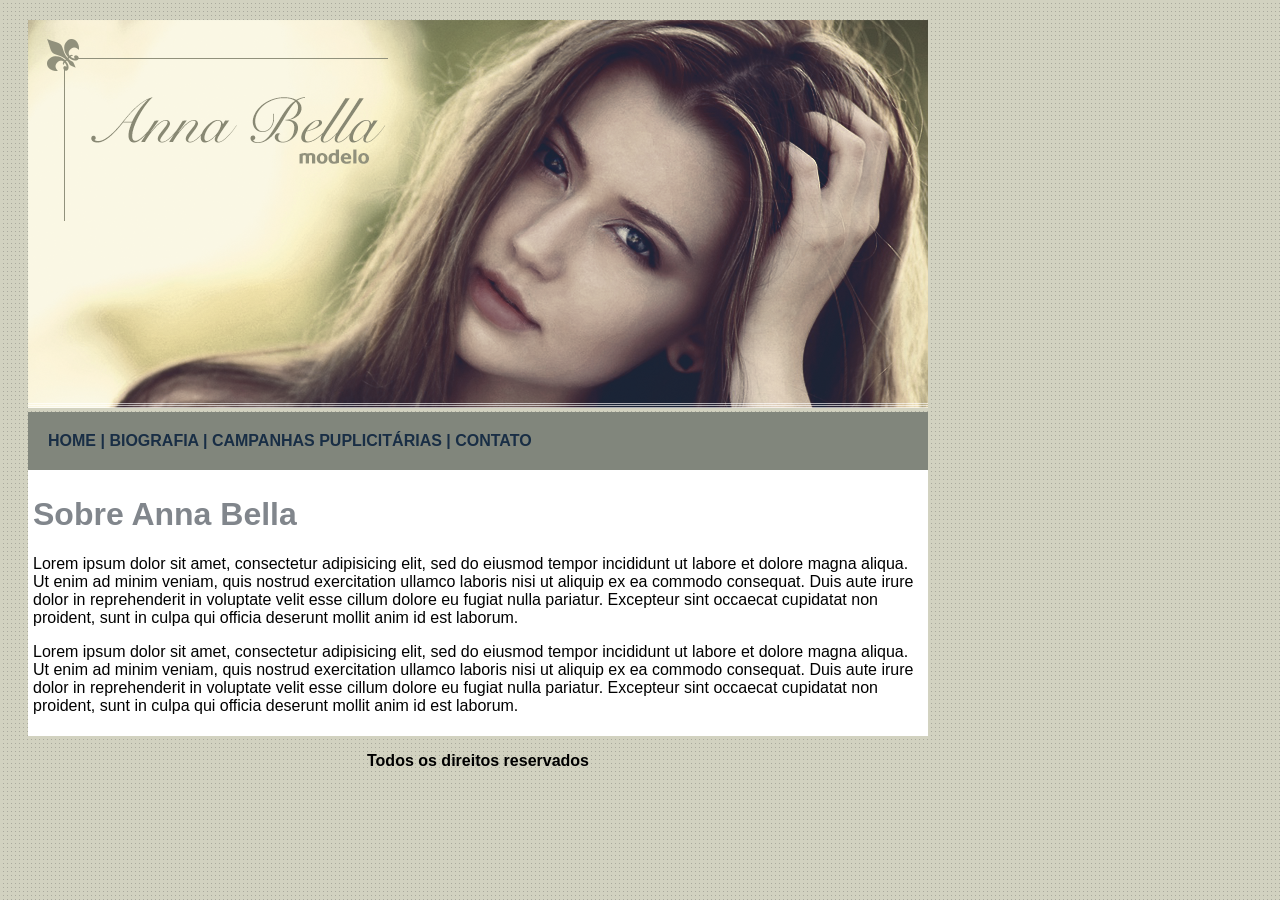
<file: index.html>
<!DOCTYPE html>
<html lang="pt-br">
<head>
	<meta charset="utf-8">
	<meta name="viewport" content="width=device-width, initial-scale=1">
	<link rel="stylesheet" type="text/css" href="estilo.css">
	<title>Página Principal</title>
</head>
<body>
	<div class="conteudo">
		<header>
			<img src="imagens/capa.png">
			<nav>
				<a href="index.html">HOME | </a>
				<a href="biografia.html">BIOGRAFIA | </a>
				<a href="campanhas-puplicitarias.html">CAMPANHAS PUPLICITÁRIAS | </a>
				<a href="contato.html">CONTATO</a>
			</nav>
		</header>
		<main>
			<h1>Sobre Anna Bella</h1>
			<p>Lorem ipsum dolor sit amet, consectetur adipisicing elit, sed do eiusmod
			tempor incididunt ut labore et dolore magna aliqua. Ut enim ad minim veniam,
			quis nostrud exercitation ullamco laboris nisi ut aliquip ex ea commodo
			consequat. Duis aute irure dolor in reprehenderit in voluptate velit esse
			cillum dolore eu fugiat nulla pariatur. Excepteur sint occaecat cupidatat non
			proident, sunt in culpa qui officia deserunt mollit anim id est laborum.</p>
			<p>Lorem ipsum dolor sit amet, consectetur adipisicing elit, sed do eiusmod
			tempor incididunt ut labore et dolore magna aliqua. Ut enim ad minim veniam,
			quis nostrud exercitation ullamco laboris nisi ut aliquip ex ea commodo
			consequat. Duis aute irure dolor in reprehenderit in voluptate velit esse
			cillum dolore eu fugiat nulla pariatur. Excepteur sint occaecat cupidatat non
			proident, sunt in culpa qui officia deserunt mollit anim id est laborum.</p>
			
		</main>
		<footer>
			<p>Todos os direitos reservados</p>
		</footer>
	</div>
</body>
</html>
</file>
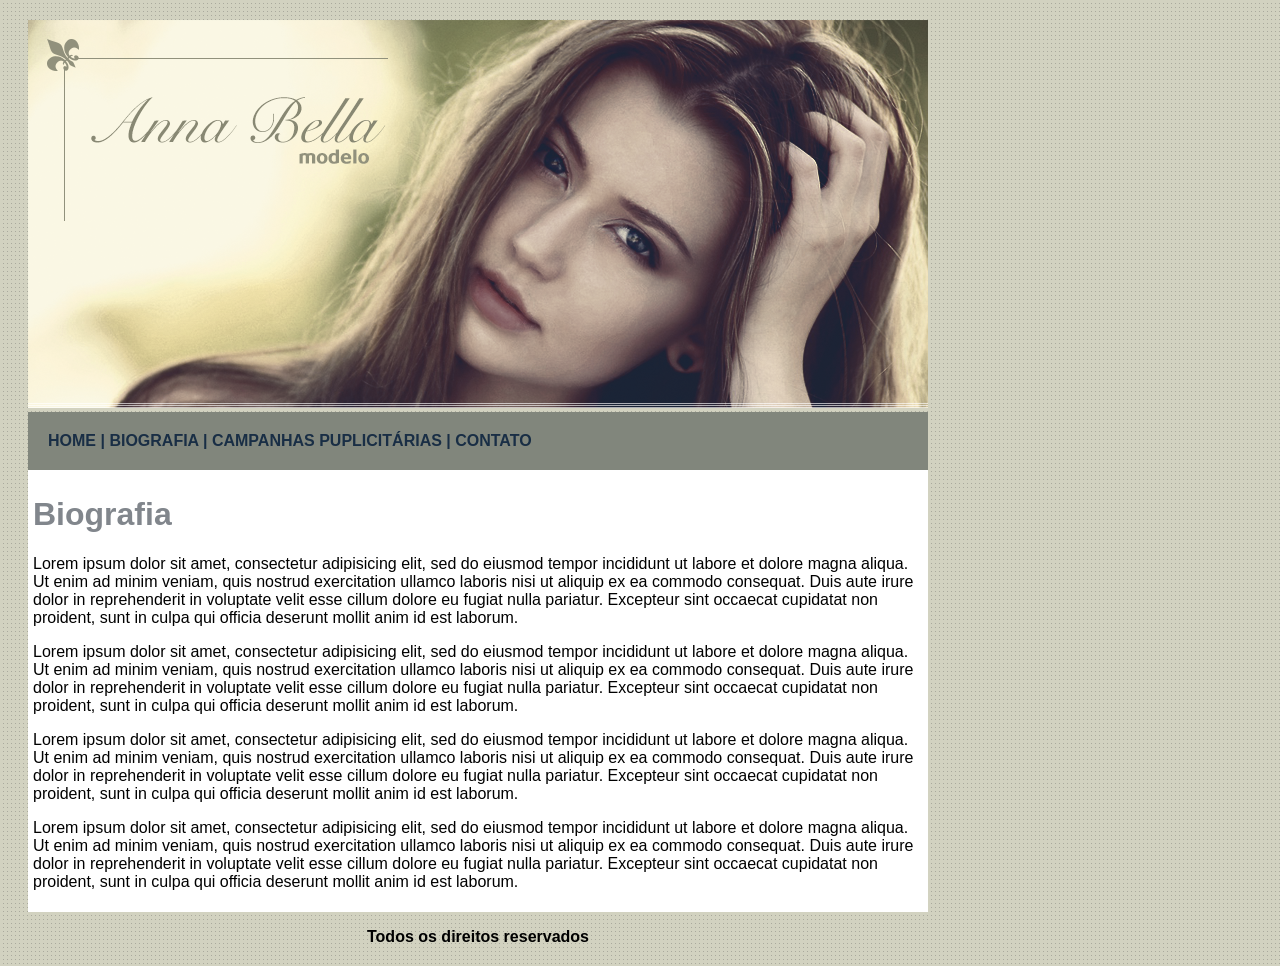
<file: biografia.html>
<!DOCTYPE html>
<html lang="pt-br">
<head>
	<meta charset="utf-8">
	<meta name="viewport" content="width=device-width, initial-scale=1">
	<link rel="stylesheet" type="text/css" href="estilo.css">
	<title>Biografia</title>
</head>
<body>
	<div class="conteudo">
		<header>
			<img src="imagens/capa.png">
			<nav>
				<a href="index.html">HOME | </a>
				<a href="biografia.html">BIOGRAFIA | </a>
				<a href="campanhas-puplicitarias.html">CAMPANHAS PUPLICITÁRIAS | </a>
				<a href="contato.html">CONTATO</a>
			</nav>
		</header>
		<main>
			<h1>Biografia</h1>
			<p>Lorem ipsum dolor sit amet, consectetur adipisicing elit, sed do eiusmod
			tempor incididunt ut labore et dolore magna aliqua. Ut enim ad minim veniam,
			quis nostrud exercitation ullamco laboris nisi ut aliquip ex ea commodo
			consequat. Duis aute irure dolor in reprehenderit in voluptate velit esse
			cillum dolore eu fugiat nulla pariatur. Excepteur sint occaecat cupidatat non
			proident, sunt in culpa qui officia deserunt mollit anim id est laborum.</p>
			<p>Lorem ipsum dolor sit amet, consectetur adipisicing elit, sed do eiusmod
			tempor incididunt ut labore et dolore magna aliqua. Ut enim ad minim veniam,
			quis nostrud exercitation ullamco laboris nisi ut aliquip ex ea commodo
			consequat. Duis aute irure dolor in reprehenderit in voluptate velit esse
			cillum dolore eu fugiat nulla pariatur. Excepteur sint occaecat cupidatat non
			proident, sunt in culpa qui officia deserunt mollit anim id est laborum.</p>
			<p>Lorem ipsum dolor sit amet, consectetur adipisicing elit, sed do eiusmod
			tempor incididunt ut labore et dolore magna aliqua. Ut enim ad minim veniam,
			quis nostrud exercitation ullamco laboris nisi ut aliquip ex ea commodo
			consequat. Duis aute irure dolor in reprehenderit in voluptate velit esse
			cillum dolore eu fugiat nulla pariatur. Excepteur sint occaecat cupidatat non
			proident, sunt in culpa qui officia deserunt mollit anim id est laborum.</p>
			<p>Lorem ipsum dolor sit amet, consectetur adipisicing elit, sed do eiusmod
			tempor incididunt ut labore et dolore magna aliqua. Ut enim ad minim veniam,
			quis nostrud exercitation ullamco laboris nisi ut aliquip ex ea commodo
			consequat. Duis aute irure dolor in reprehenderit in voluptate velit esse
			cillum dolore eu fugiat nulla pariatur. Excepteur sint occaecat cupidatat non
			proident, sunt in culpa qui officia deserunt mollit anim id est laborum.</p>
		</main>
		<footer>
			<p>Todos os direitos reservados</p>
		</footer>
	</div>
</body>
</html>
</file>
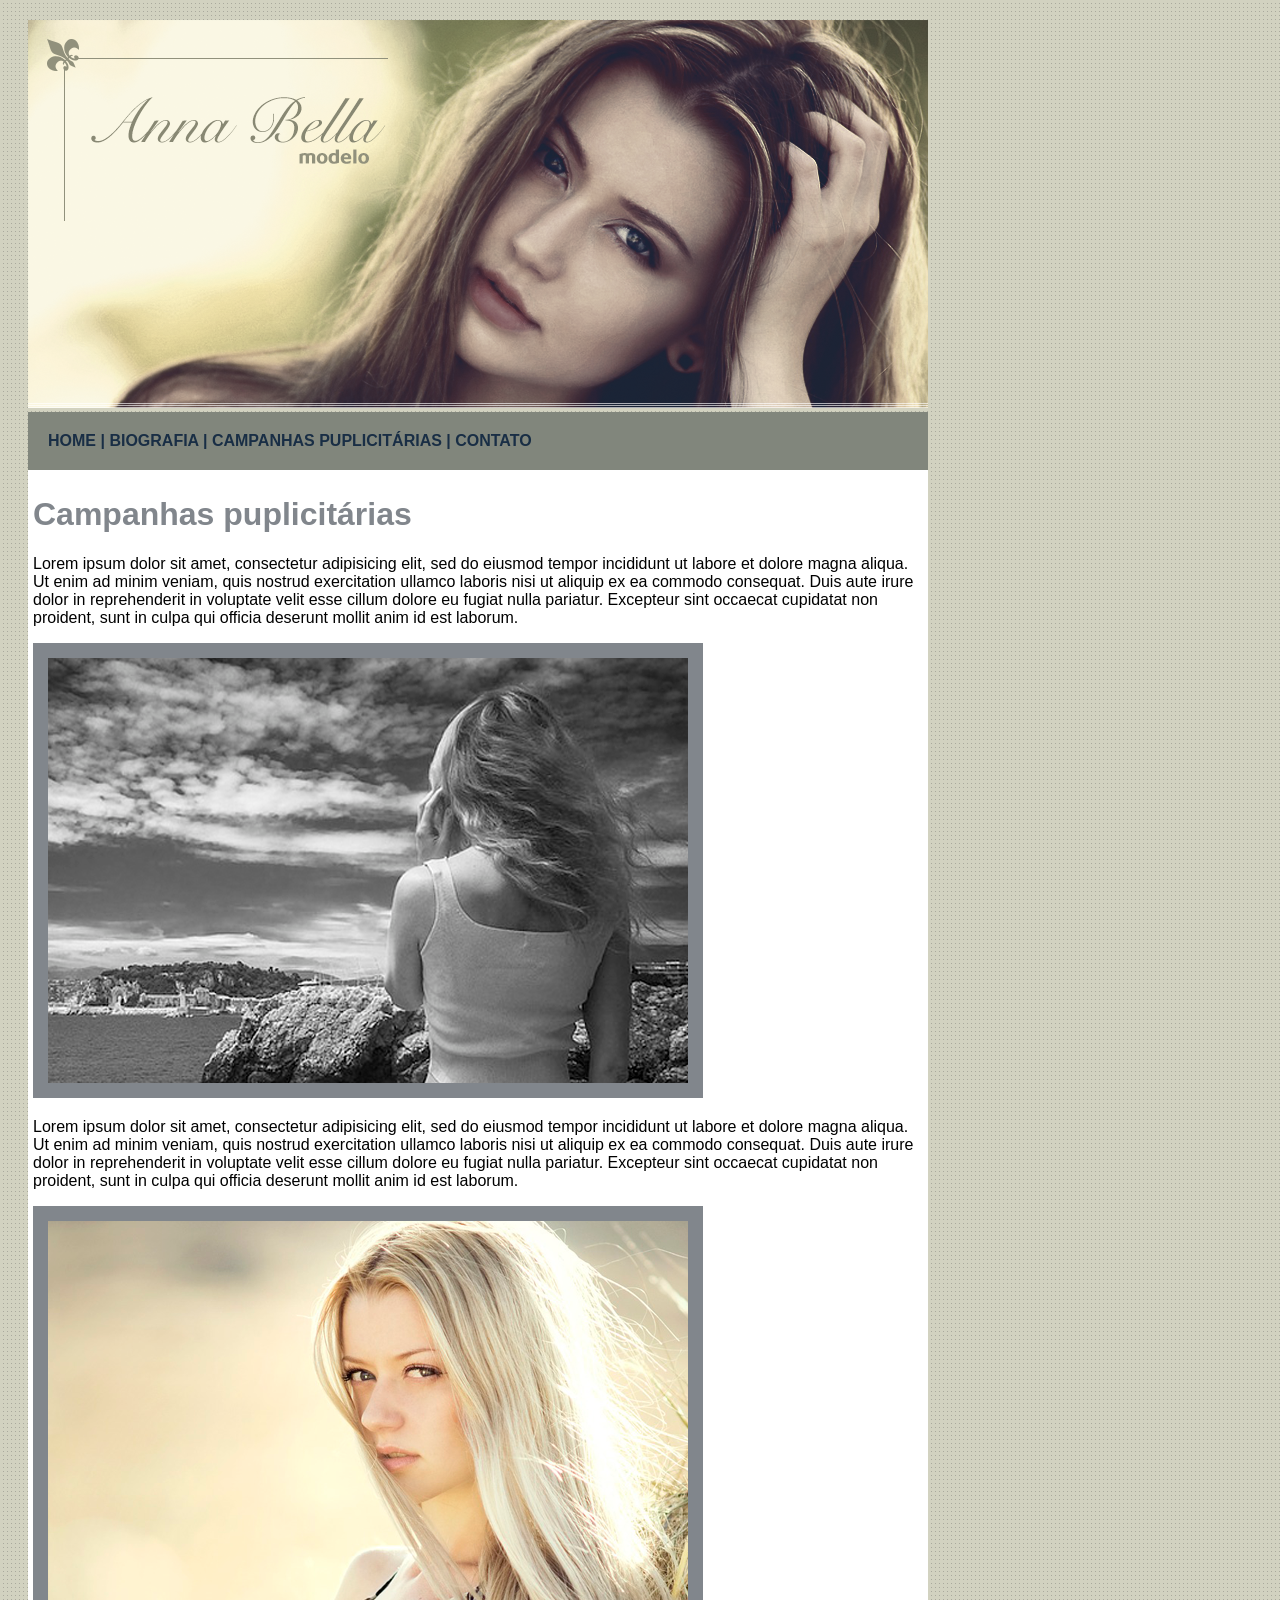
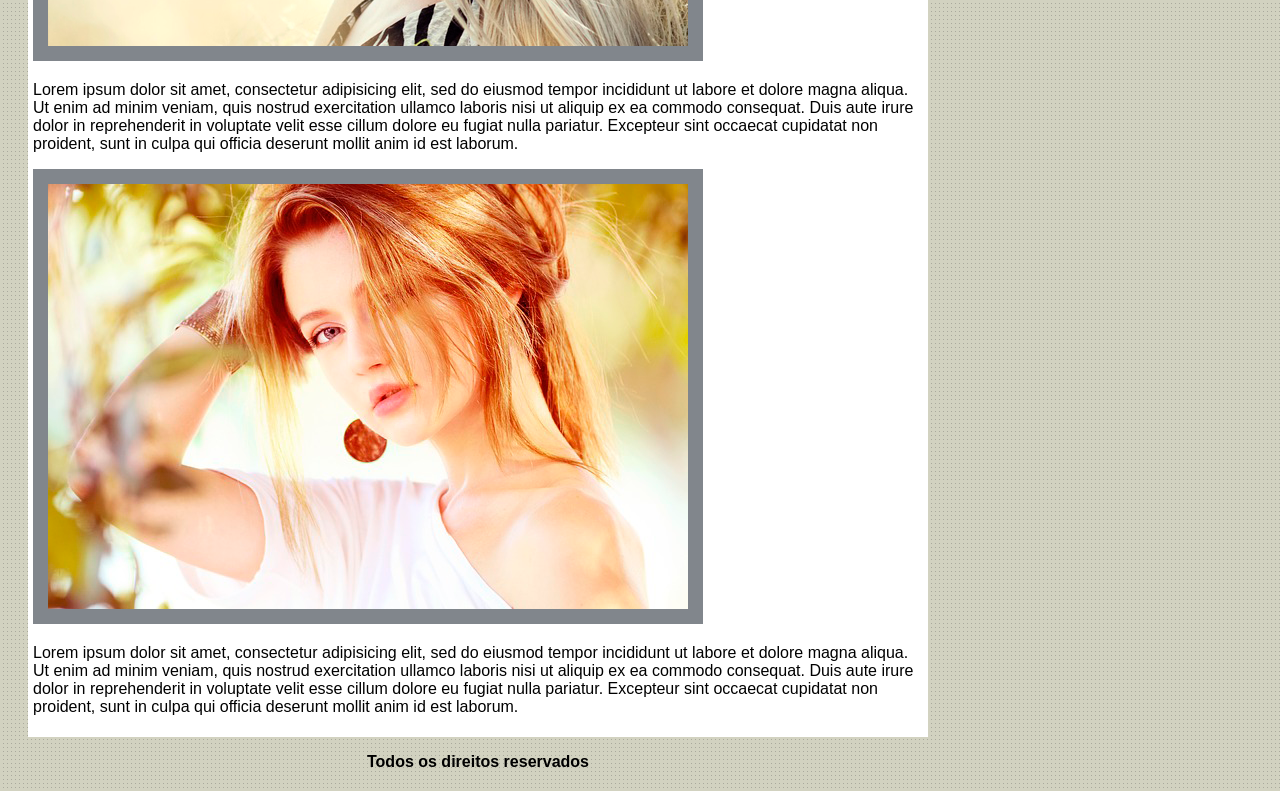
<file: campanhas-puplicitarias.html>
<!DOCTYPE html>
<html lang="pt-br">
<head>
	<meta charset="utf-8">
	<meta name="viewport" content="width=device-width, initial-scale=1">
	<link rel="stylesheet" type="text/css" href="estilo.css">
	<title>Campanhas Puplicitárias</title>
</head>
<body>
	<div class="conteudo">
		<header>
			<img src="imagens/capa.png">
			<nav>
				<a href="index.html">HOME | </a>
				<a href="biografia.html">BIOGRAFIA | </a>
				<a href="campanhas-puplicitarias.html">CAMPANHAS PUPLICITÁRIAS | </a>
				<a href="contato.html">CONTATO</a>
			</nav>
		</header>
		<main>
			<h1>Campanhas puplicitárias</h1>
			<p>Lorem ipsum dolor sit amet, consectetur adipisicing elit, sed do eiusmod
			tempor incididunt ut labore et dolore magna aliqua. Ut enim ad minim veniam,
			quis nostrud exercitation ullamco laboris nisi ut aliquip ex ea commodo
			consequat. Duis aute irure dolor in reprehenderit in voluptate velit esse
			cillum dolore eu fugiat nulla pariatur. Excepteur sint occaecat cupidatat non
			proident, sunt in culpa qui officia deserunt mollit anim id est laborum.</p>

			<img src="imagens/foto1.png" class="imagensBorder">

			<p>Lorem ipsum dolor sit amet, consectetur adipisicing elit, sed do eiusmod
			tempor incididunt ut labore et dolore magna aliqua. Ut enim ad minim veniam,
			quis nostrud exercitation ullamco laboris nisi ut aliquip ex ea commodo
			consequat. Duis aute irure dolor in reprehenderit in voluptate velit esse
			cillum dolore eu fugiat nulla pariatur. Excepteur sint occaecat cupidatat non
			proident, sunt in culpa qui officia deserunt mollit anim id est laborum.</p>

			<img src="imagens/foto2.png" class="imagensBorder">

			<p>Lorem ipsum dolor sit amet, consectetur adipisicing elit, sed do eiusmod
			tempor incididunt ut labore et dolore magna aliqua. Ut enim ad minim veniam,
			quis nostrud exercitation ullamco laboris nisi ut aliquip ex ea commodo
			consequat. Duis aute irure dolor in reprehenderit in voluptate velit esse
			cillum dolore eu fugiat nulla pariatur. Excepteur sint occaecat cupidatat non
			proident, sunt in culpa qui officia deserunt mollit anim id est laborum.</p>

			<img src="imagens/foto3.png" class="imagensBorder">

			<p>Lorem ipsum dolor sit amet, consectetur adipisicing elit, sed do eiusmod
			tempor incididunt ut labore et dolore magna aliqua. Ut enim ad minim veniam,
			quis nostrud exercitation ullamco laboris nisi ut aliquip ex ea commodo
			consequat. Duis aute irure dolor in reprehenderit in voluptate velit esse
			cillum dolore eu fugiat nulla pariatur. Excepteur sint occaecat cupidatat non
			proident, sunt in culpa qui officia deserunt mollit anim id est laborum.</p>
			
		</main>
		<footer>
			<p>Todos os direitos reservados</p>
		</footer>
	</div>
</body>
</html>
</file>
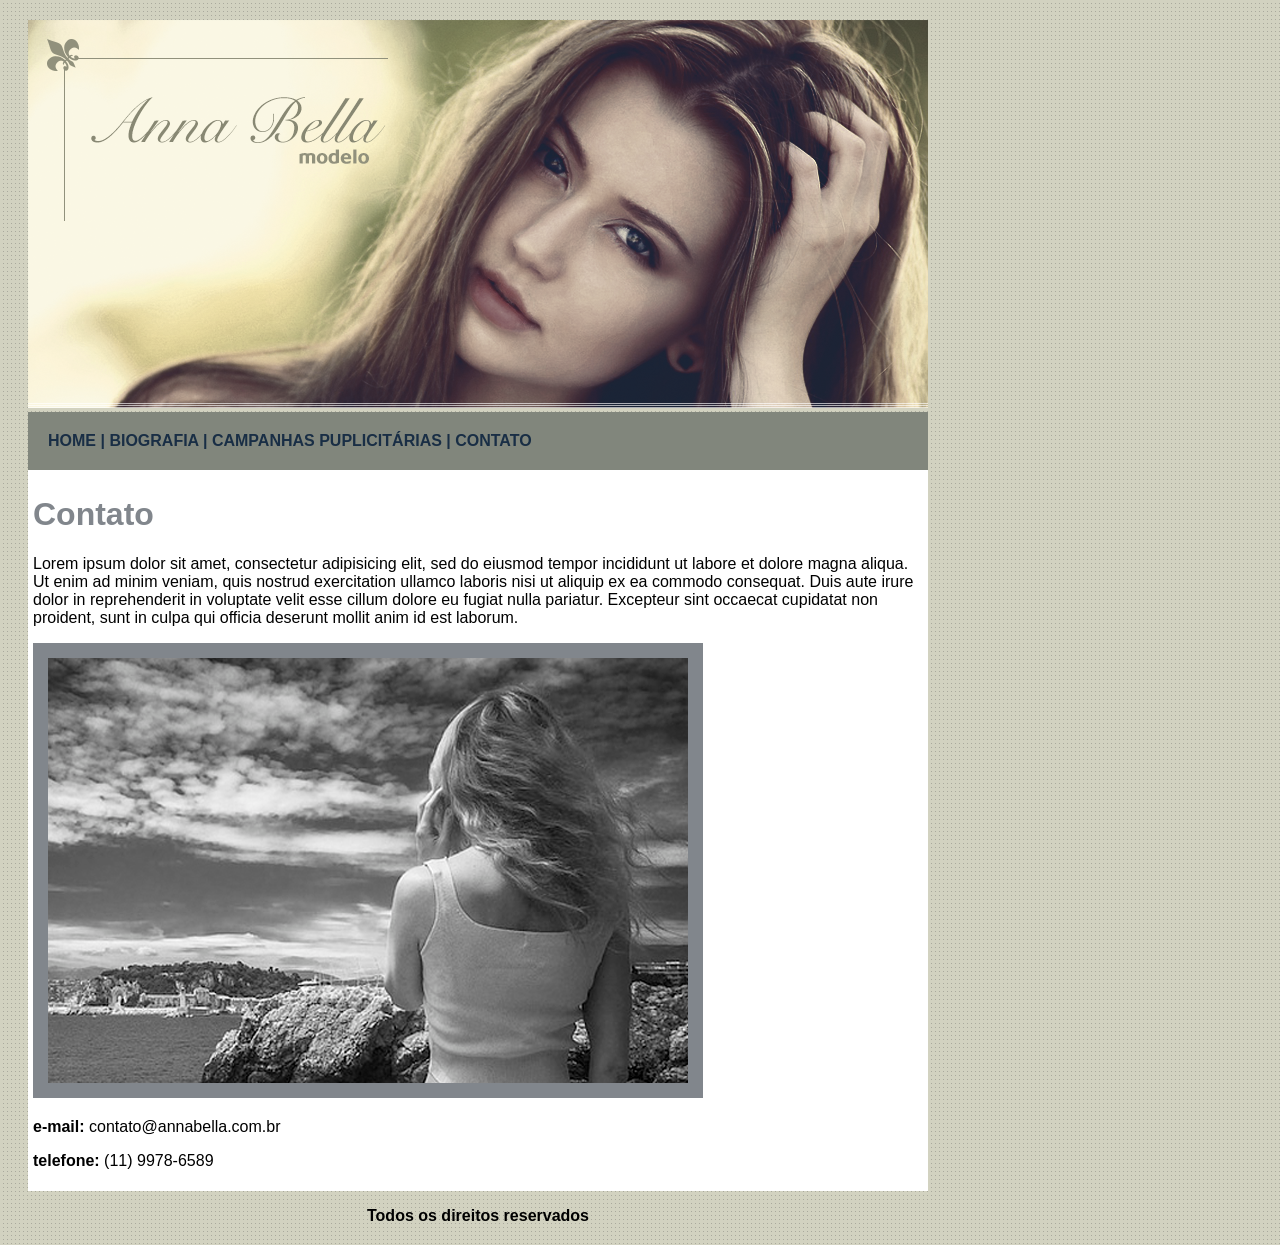
<file: contato.html>
<!DOCTYPE html>
<html lang="pt-br">
<head>
	<meta charset="utf-8">
	<meta name="viewport" content="width=device-width, initial-scale=1">
	<link rel="stylesheet" type="text/css" href="estilo.css">
	<title>Contato</title>
</head>
<body>
	<div class="conteudo">
		<header>
			<img src="imagens/capa.png">
			<nav>
				<a href="index.html">HOME | </a>
				<a href="biografia.html">BIOGRAFIA | </a>
				<a href="campanhas-puplicitarias.html">CAMPANHAS PUPLICITÁRIAS | </a>
				<a href="contato.html">CONTATO</a>
			</nav>
		</header>
		<main>
			<h1>Contato</h1>

			<p>Lorem ipsum dolor sit amet, consectetur adipisicing elit, sed do eiusmod
			tempor incididunt ut labore et dolore magna aliqua. Ut enim ad minim veniam,
			quis nostrud exercitation ullamco laboris nisi ut aliquip ex ea commodo
			consequat. Duis aute irure dolor in reprehenderit in voluptate velit esse
			cillum dolore eu fugiat nulla pariatur. Excepteur sint occaecat cupidatat non
			proident, sunt in culpa qui officia deserunt mollit anim id est laborum.</p>

			<img src="imagens/foto1.png" class="imagensBorder">

			<p><strong>e-mail:</strong> contato@annabella.com.br</p>
			<p><strong>telefone:</strong> (11) 9978-6589</p>
			
		</main>
		<footer>
			<p>Todos os direitos reservados</p>
		</footer>
	</div>
</body>
</html>
</file>
<file: estilo.css>
*{
	font-family: arial, sans-serif;
}

body{
	background: #d2d2c1 url('imagens/fundo.png');

}

nav > a {
	text-decoration: none;
	font-weight: bold;
	color: #192E45;
}

nav	{
	text-align: left;
	padding: 20px;
	background: #81867C;
}

main {
	background: white;
	color:  black;
	padding: 5px;

}

.conteudo{
	width: 900px;
	margin: 20px;
}

main > h1{
	color: #81868C;
}

footer{
	color: black;
	font-weight: bolder;
	text-align: center;
}

.imagensBorder{
	border: 15px #81868C solid;
}
</file>
